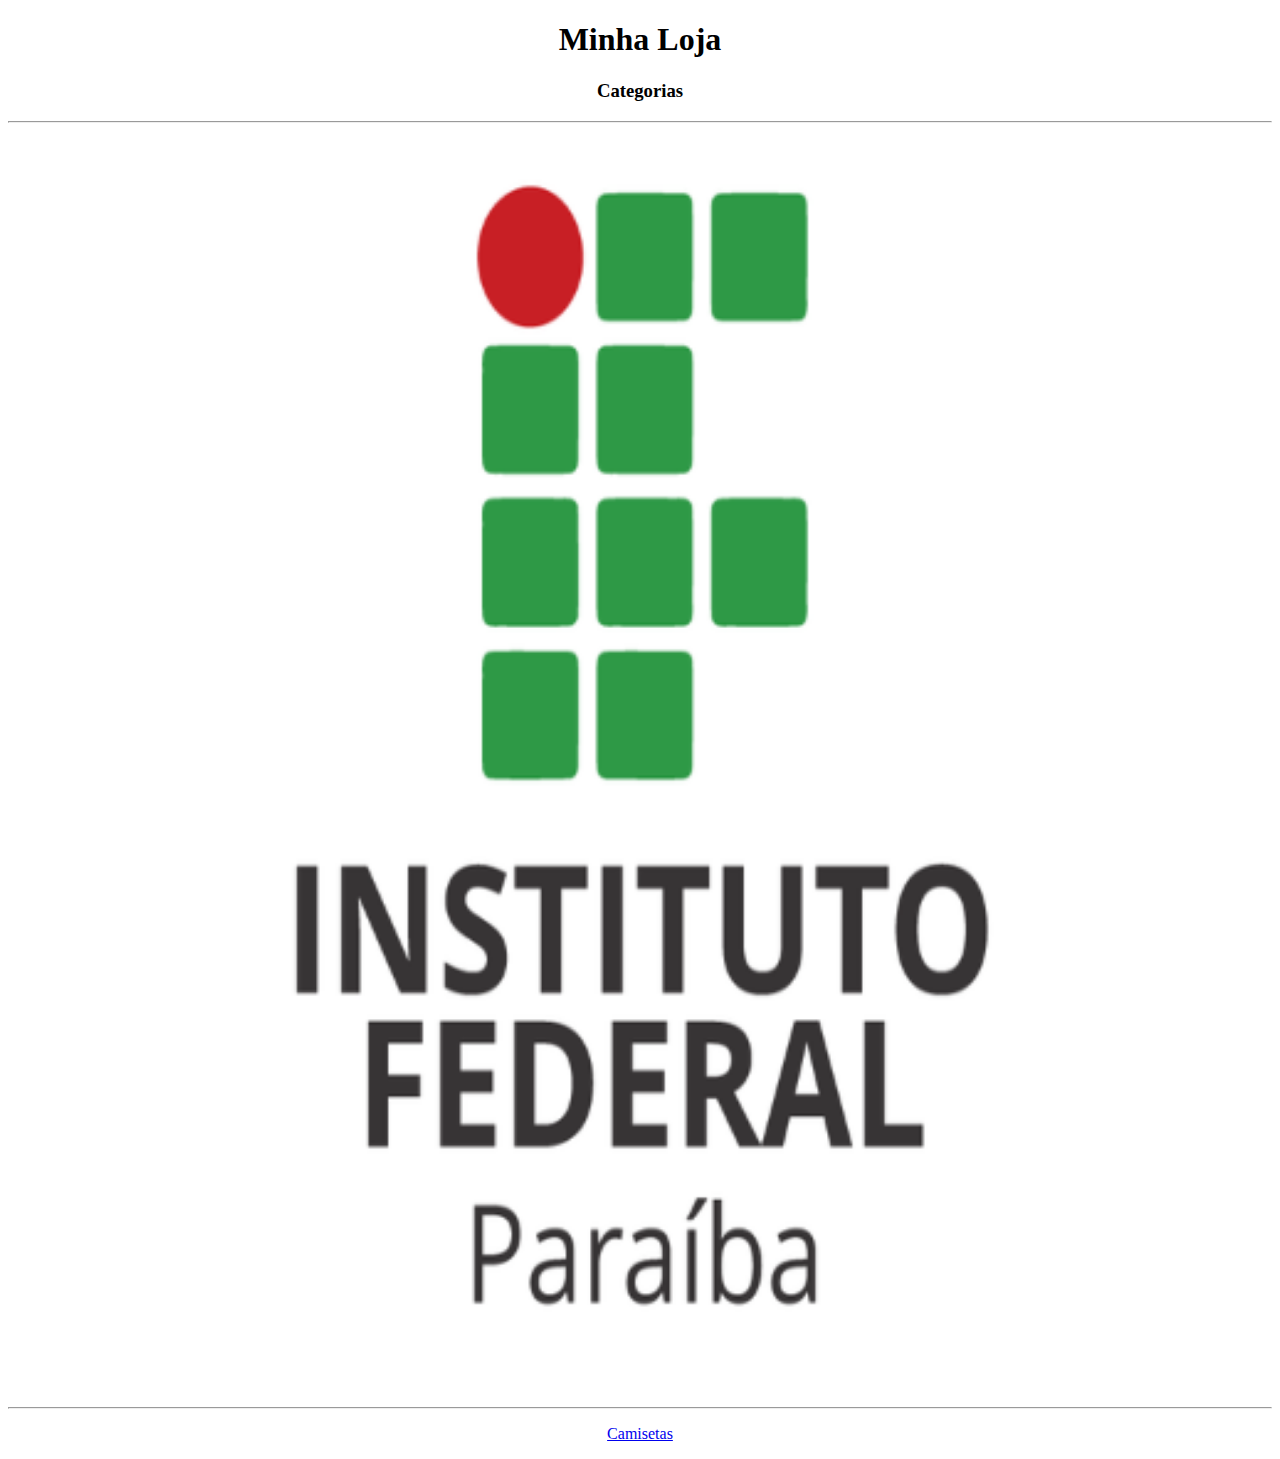
<file: index.html>
<!DOCTYPE html>
<html lang="en">
<head>
    <meta charset="UTF-8">
    <meta name="viewport" content="width=device-width, initial-scale=1.0">
    <title>Document</title>
    <link rel="stylesheet" href="css/estilo.css">
</head>
<body>
    <h1>Minha Loja</h1>
    <h3>Categorias</h3>

    <hr>

    <img src="imgs/android-chrome-512x512.png" alt="">

    <hr>
    <p><a href="pages/camisetas.html">Camisetas</a></p>
    
</body>
</html>
</file>
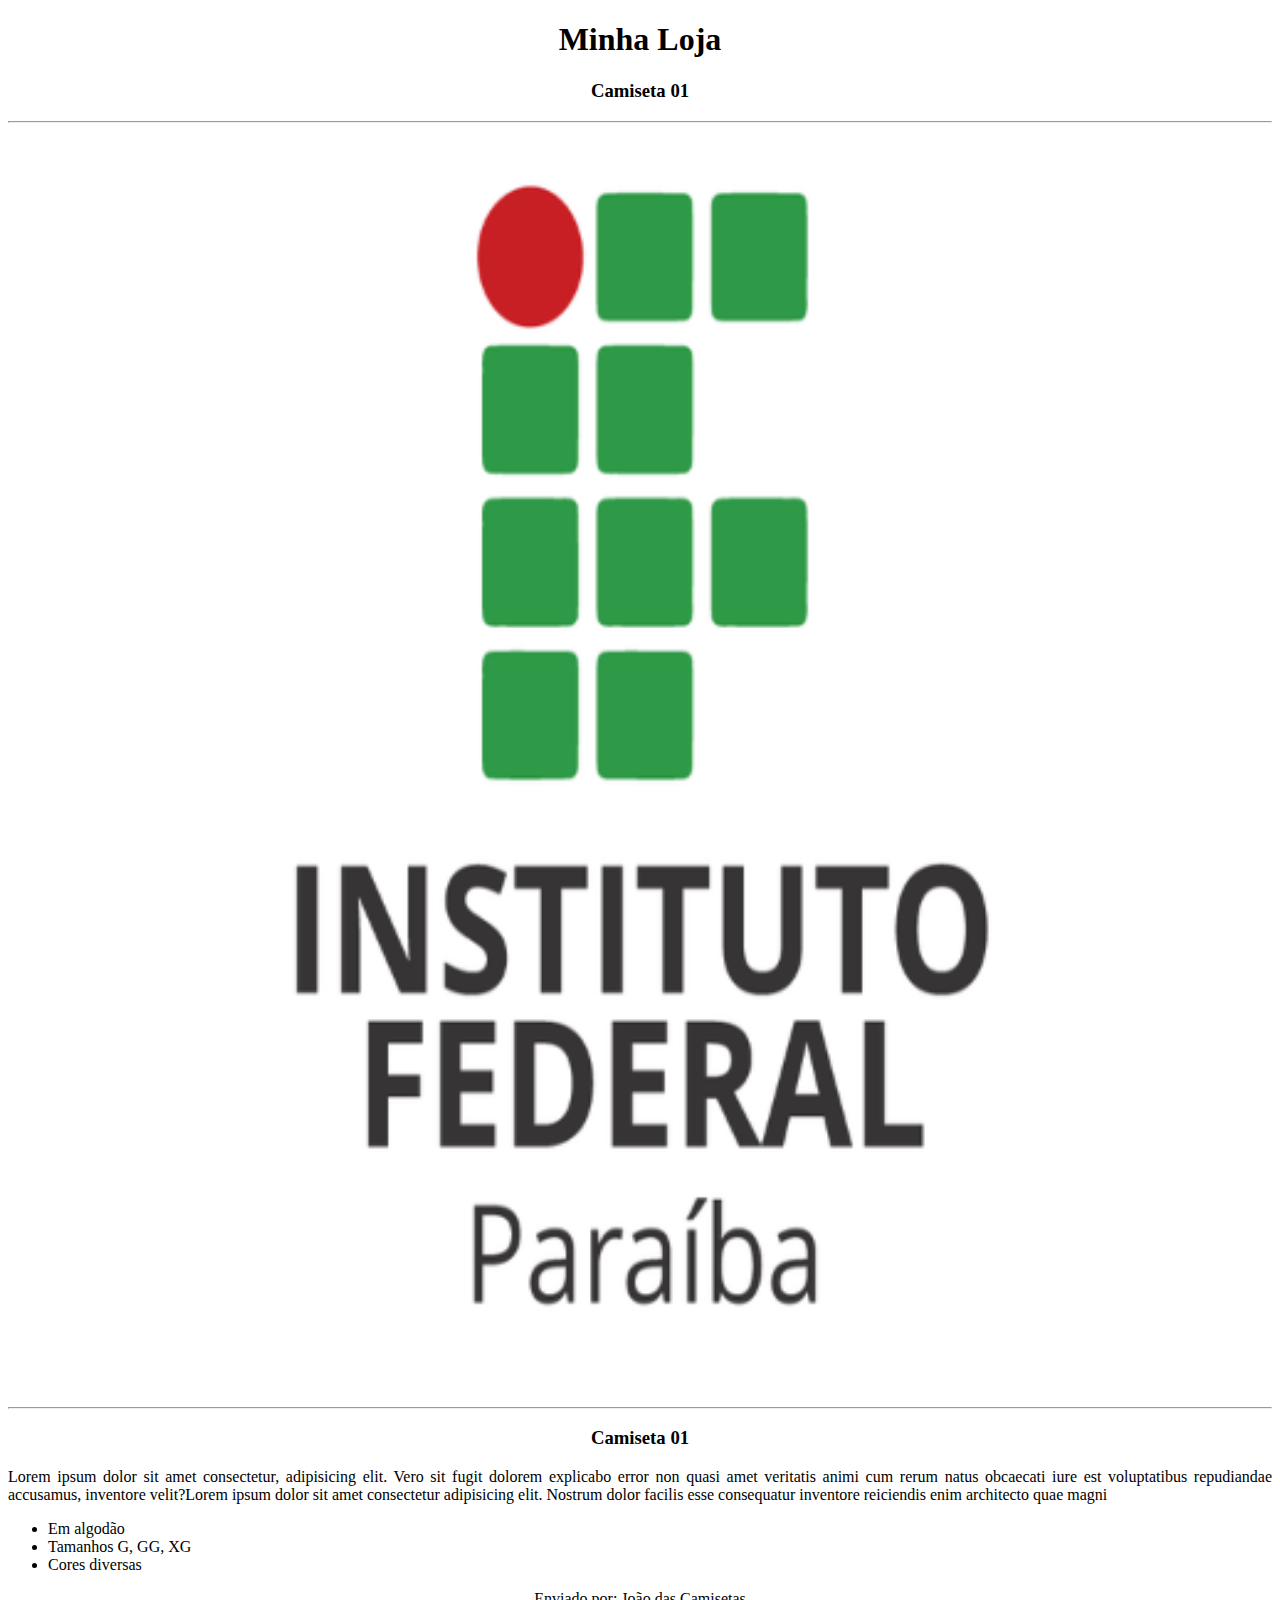
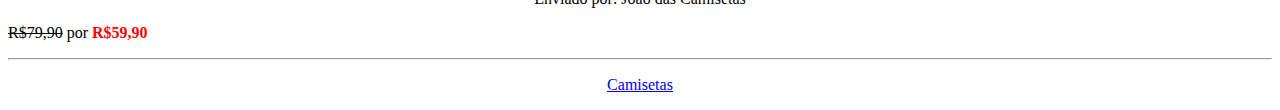
<file: pages/camiseta01_detalhes.html>
<!DOCTYPE html>
<html lang="en">
<head>
    <meta charset="UTF-8">
    <meta name="viewport" content="width=device-width, initial-scale=1.0">
    <title>Document</title>
    <link rel="stylesheet" href="../css/estilo.css">
</head>
<body>
    <h1>Minha Loja</h1>
    <h3>Camiseta 01</h3>

    <hr>

    <img src="../imgs/android-chrome-512x512.png" alt="">
    <hr>
    <h3>Camiseta 01</h3>
    <p class="descricao">
        Lorem ipsum dolor sit amet consectetur, adipisicing elit. Vero sit fugit dolorem explicabo error non quasi amet veritatis animi cum rerum natus obcaecati iure est voluptatibus repudiandae accusamus, inventore velit?Lorem ipsum dolor sit amet consectetur adipisicing elit. Nostrum dolor facilis esse consequatur inventore reiciendis enim architecto quae magni
    </p>

    <ul>
        <li>Em algodão</li>
        <li>Tamanhos G, GG, XG</li>
        <li>Cores diversas</li>
    </ul>

    <P>Enviado por: João das Camisetas</P>

    <p class="preco">
        <s>R$79,90</s>  por <b>R$59,90</b>
    </p>
    <hr>

    <p><a href="camisetas.html">Camisetas</a></p>
</body>
</html>
</file>
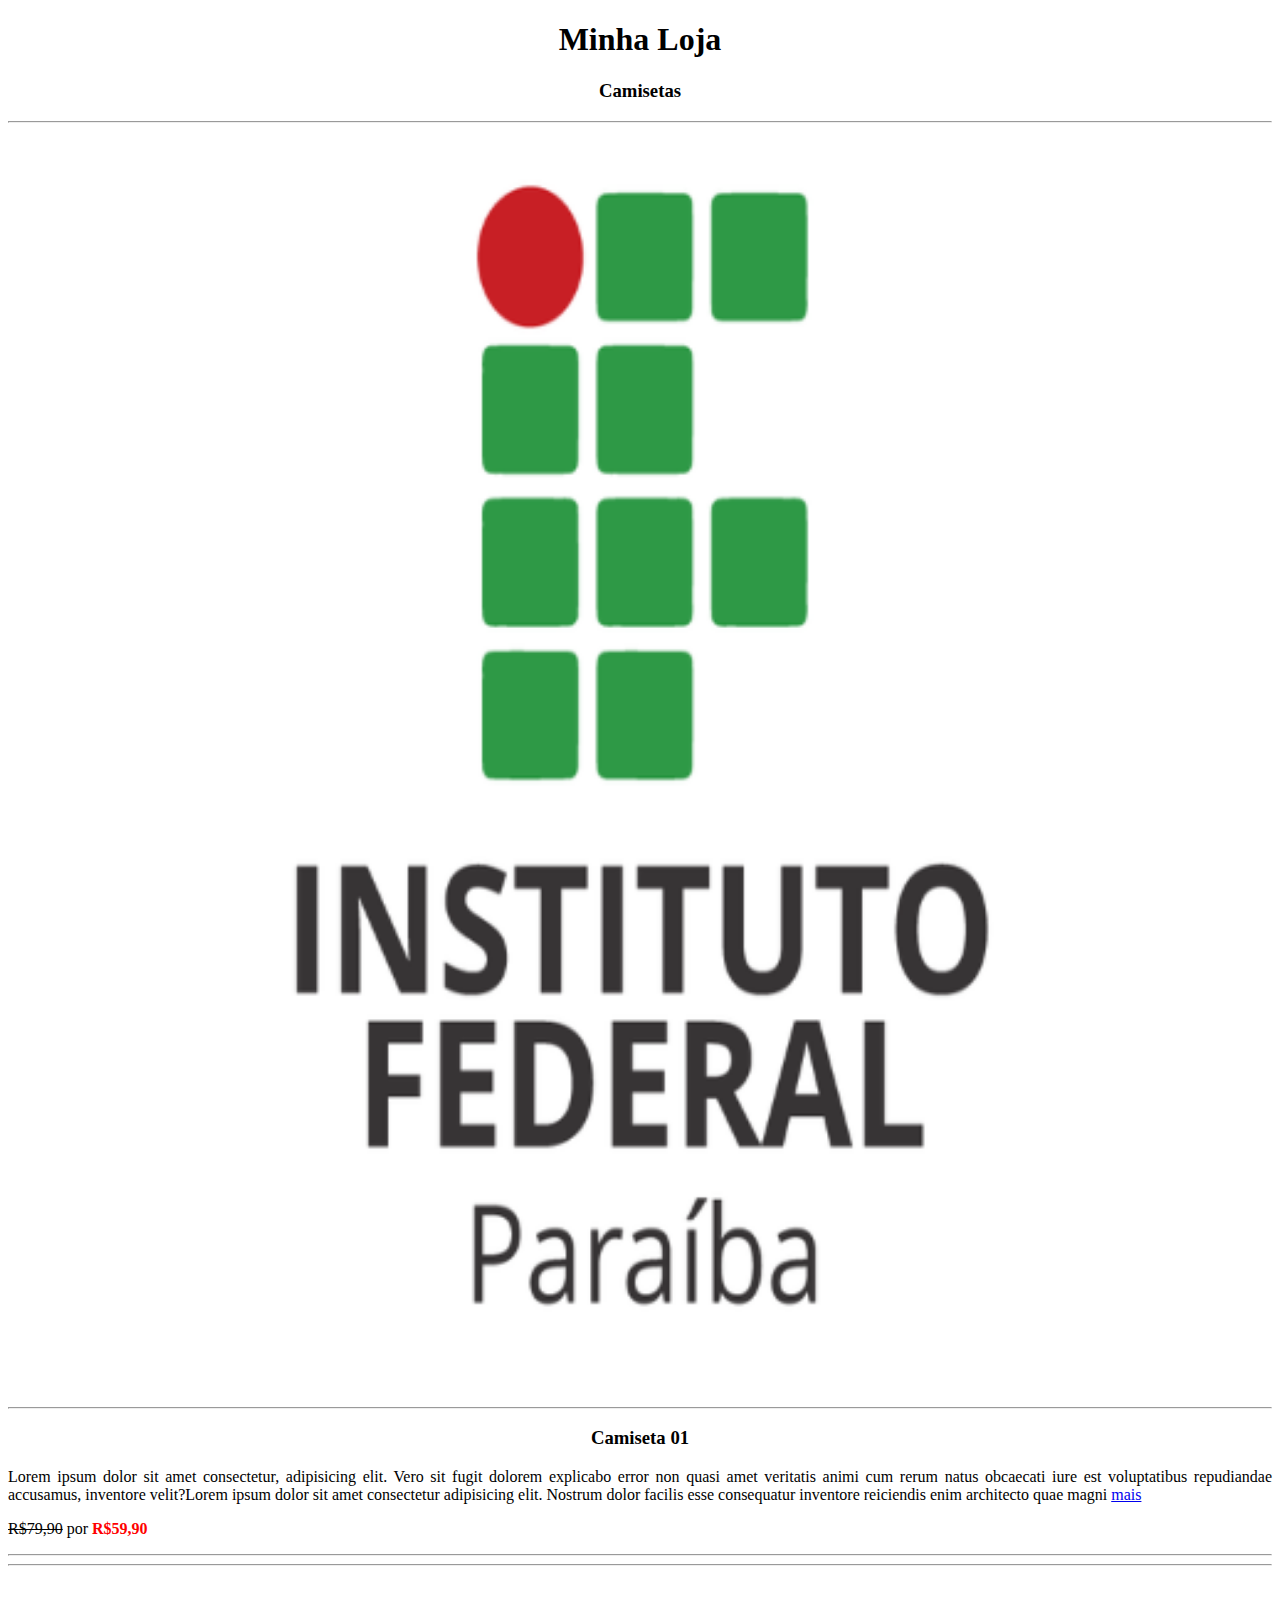
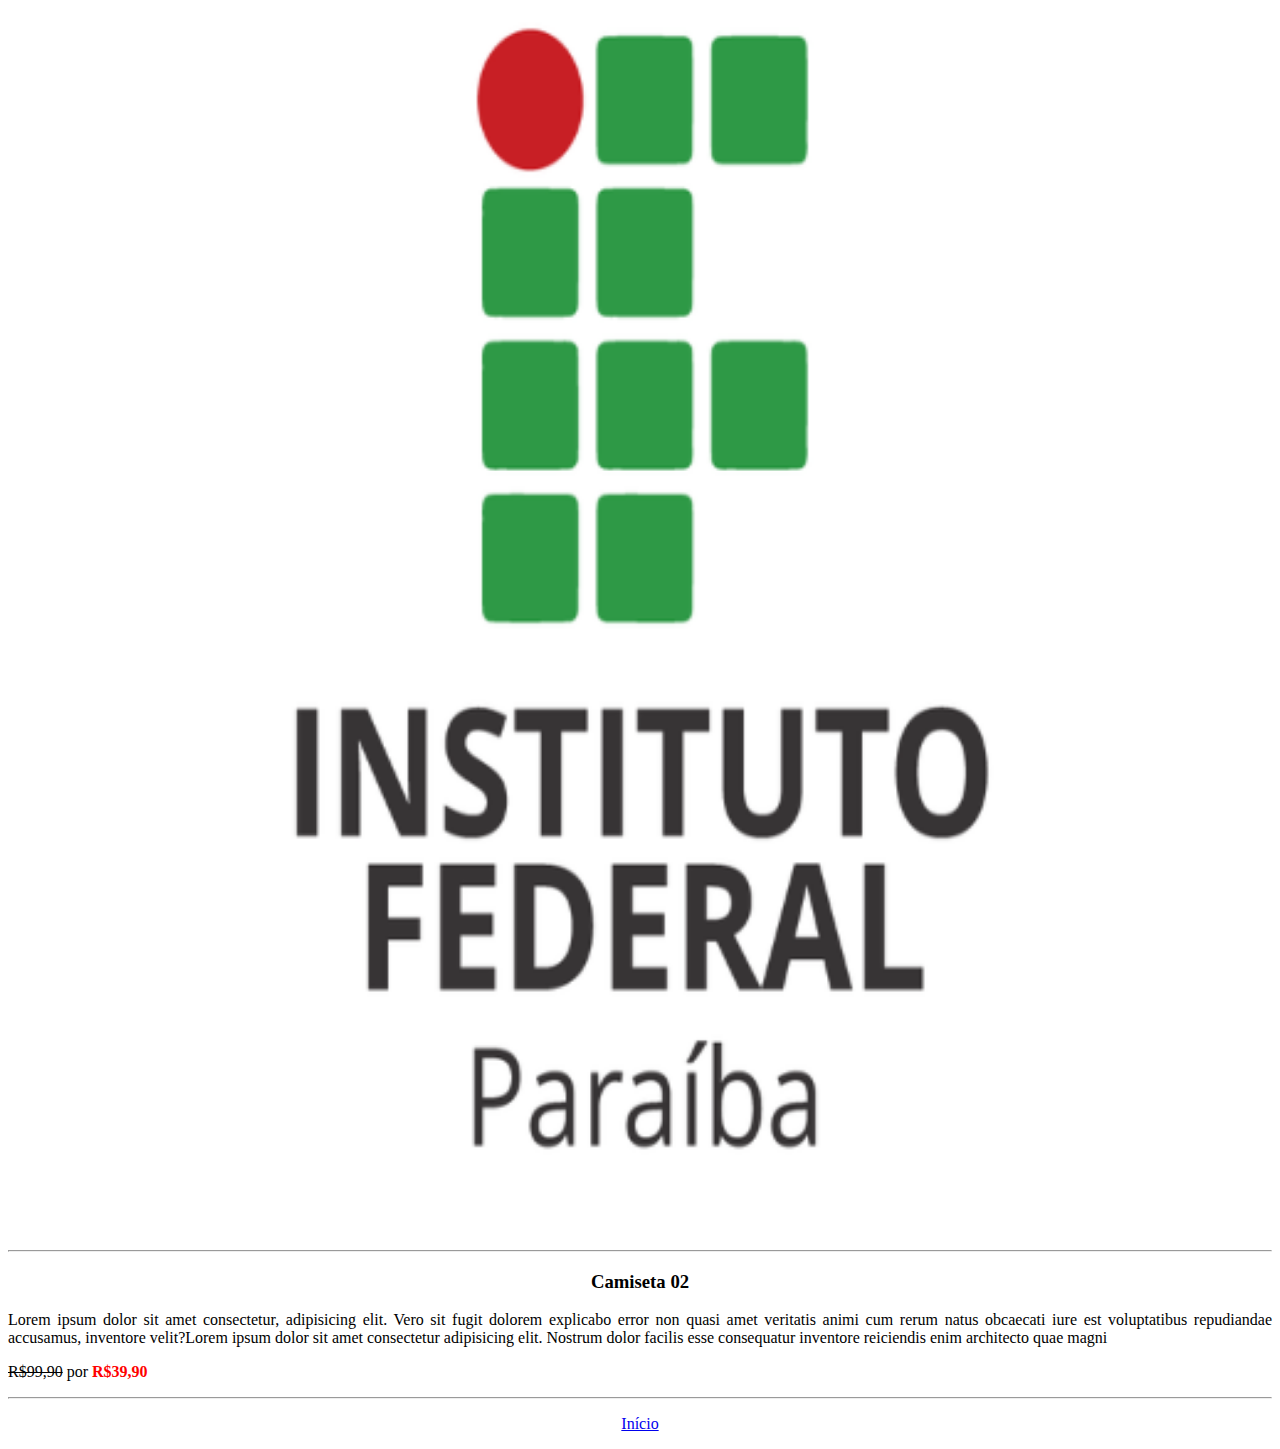
<file: pages/camisetas.html>
<!DOCTYPE html>
<html lang="en">
<head>
    <meta charset="UTF-8">
    <meta name="viewport" content="width=device-width, initial-scale=1.0">
    <title>Document</title>
    <link rel="stylesheet" href="../css/estilo.css">
</head>
<body>
    <h1>Minha Loja</h1>
    <h3>Camisetas</h3>

    <hr>
    <img src="../imgs/android-chrome-512x512.png" alt="">
    <hr>
    <h3>Camiseta 01</h3>
    <p class="descricao">
        Lorem ipsum dolor sit amet consectetur, 
        adipisicing elit. Vero sit fugit 
        dolorem explicabo error non quasi amet 
        veritatis animi cum rerum natus obcaecati 
        iure est voluptatibus repudiandae accusamus, 
        inventore velit?Lorem ipsum dolor sit amet 
        consectetur adipisicing elit. Nostrum dolor 
        facilis esse consequatur inventore reiciendis 
        enim architecto quae magni
        <a href="camiseta01_detalhes.html">mais</a>
    </p>
    <p class="preco">
        <s>R$79,90</s>  por <b>R$59,90</b>
    </p>
    <hr>

    <hr>
    <img src="../imgs/android-chrome-512x512.png" alt="">
    <hr>
    <h3>Camiseta 02</h3>
    <p class="descricao">
        Lorem ipsum dolor sit amet consectetur, adipisicing elit. Vero sit fugit dolorem explicabo error non quasi amet veritatis animi cum rerum natus obcaecati iure est voluptatibus repudiandae accusamus, inventore velit?Lorem ipsum dolor sit amet consectetur adipisicing elit. Nostrum dolor facilis esse consequatur inventore reiciendis enim architecto quae magni
    </p>
    <p class="preco">
        <s>R$99,90</s>  por <b>R$39,90</b>
    </p>
    <hr>

    <p><a href="../index.html">Início</a></p>

</body>
</html>
</file>
<file: css/estilo.css>
h1{
    text-align: center;
}

h3{
    text-align: center;
}

img{
    width: 100%;
}

p{
    text-align: center;
}

.descricao{
    text-align: justify;
}

.preco{
    text-align: left;
}

b{
    color: red;
}
</file>
